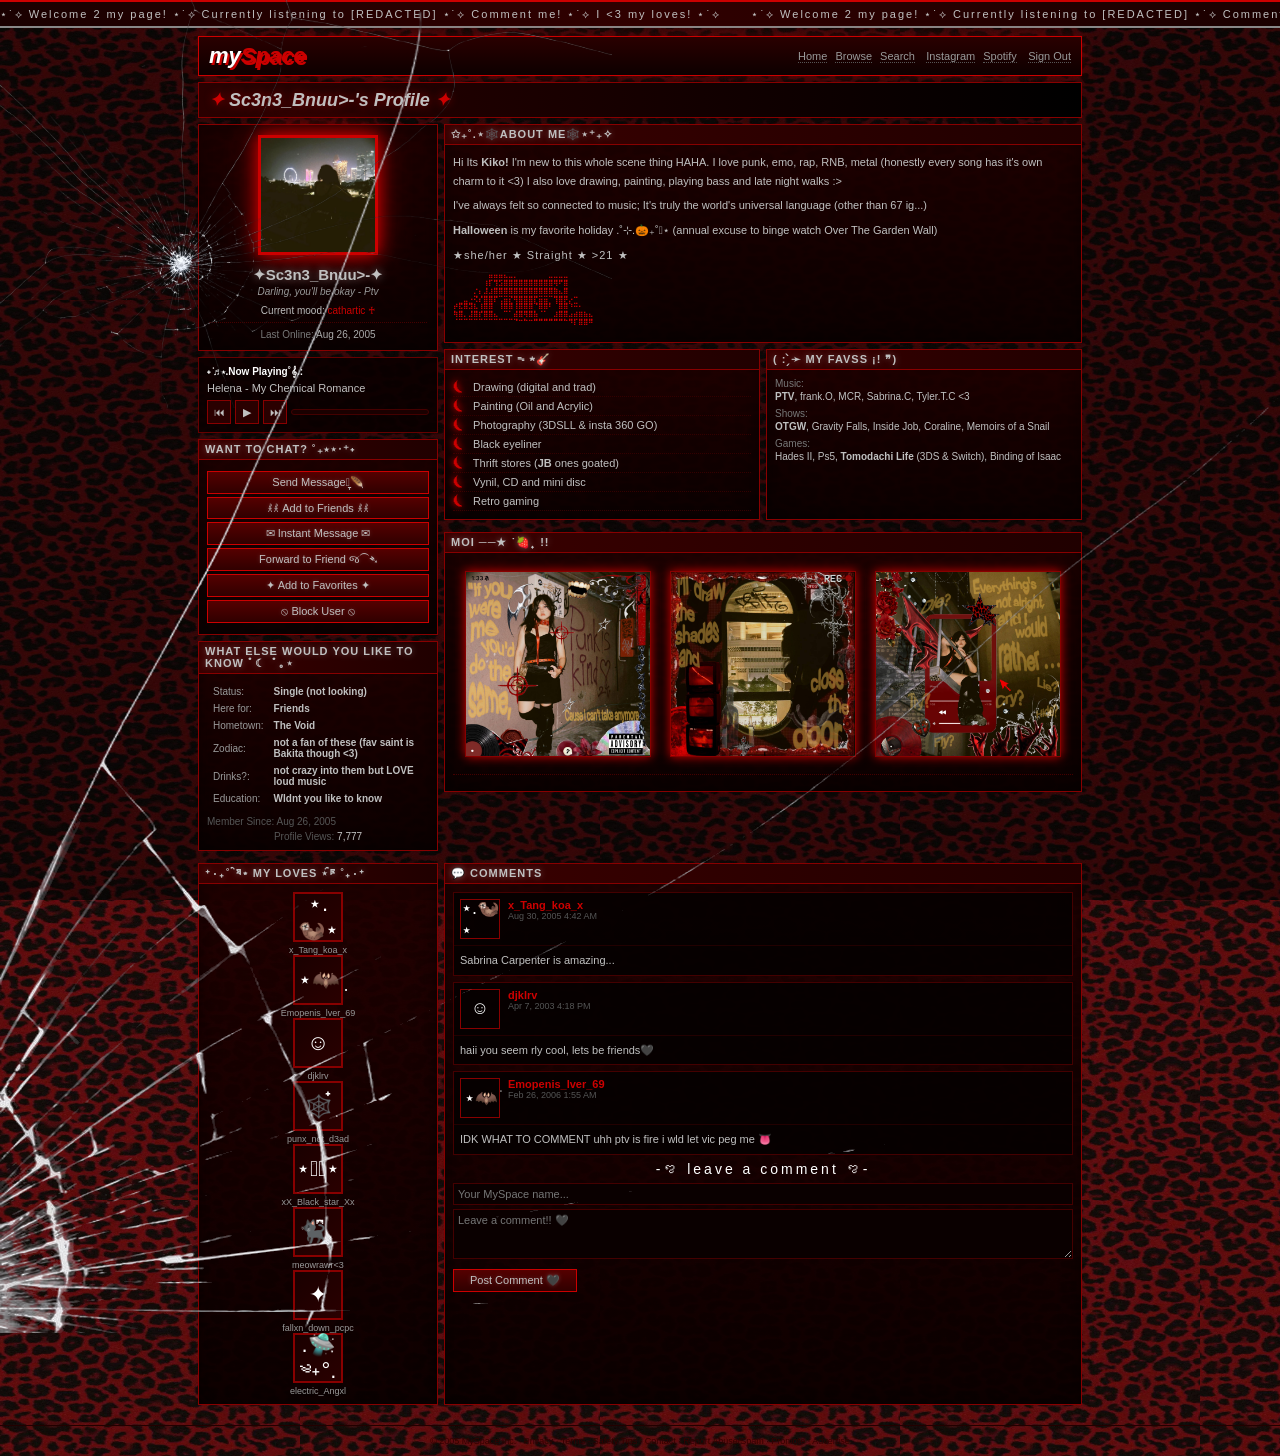
<file: index.html>
<!doctype html>
<html>
  <head>
    <meta charset="UTF-8" />
    <title>Sc3n3_Bnuu>- - MySpace</title>
    <link rel="stylesheet" href="style.css" />
  </head>
  <body>
    <div class="overlay"></div>
    <div class="sparkle-bg" id="sparkles"></div>
  <div class="crack-overlay">
      <img src="images/crackedglass.png" alt="cracks" />
      </div>
   <div class="crack-overlay"id="crack-vertical-offset"> 
      <img src="images/broken-glass-background-vector-black.png" alt="cracks" />
    </div>
    <div class="marquee-wrap">
      <span class="marquee-text">
        ⋆˙⟡ Welcome 2 my page! ⋆˙⟡ Currently listening to [REDACTED] ⋆˙⟡ Comment
        me! ⋆˙⟡ I &lt;3 my loves! ⋆˙⟡ &nbsp;&nbsp;&nbsp;&nbsp; ⋆˙⟡ Welcome 2 my
        page! ⋆˙⟡ Currently listening to [REDACTED] ⋆˙⟡ Comment me! ⋆˙⟡ I &lt;3
        my faves! ⋆˙⟡
      </span>
    </div>

    <div class="page-wrapper">
      <div class="header-bar">
        <div class="logo">my<span>Space</span></div>
        <div class="nav-links">
          <a href="https://myspace.com/">Home</a
          ><a href="https://myspace.com/">Browse</a
          ><a href="https://myspace.com/">Search</a>
          <a
            href="https://www.instagram.com/is.bei?igsh=bW1zNjJjN3BxcHlq&utm_source=qr"
            >Instagram</a
          ><a
            href="https://open.spotify.com/user/31earrf7bkxjdmmt7v5co3soel5y?si=15b70d3a7694447d"
            >Spotify</a
          >
          <a href="https://myspace.com/">Sign Out</a>
        </div>
      </div>

      <div class="page-header">
        <span>✦</span> Sc3n3_Bnuu&gt;-'s Profile <span>✦</span>
      </div>

      <div class="main-grid">
        <div class="left-col">
          <div class="panel">
            <div class="panel-body profile-photo-wrap">
              <div class="profile-photo">
                <img src="images/me.webp" alt="profile photo" />
              </div>

              <div class="username"><span class="rainbow-text">✦</span>Sc3n3_Bnuu&gt;-<span class="rainbow-text">✦</span></div>
              <div class="tagline">Darling, you'll be okay - Ptv</div>
              <div class="mood-row">Current mood: <span>cathartic ♰</span></div>
              <div class="last-online">
                Last Online: <span>Aug 26, 2005</span>
              </div>
            </div>
          </div>

 <audio
            id="audio-player"
            src="audios/Helena MCR.mp3"
            preload="auto"
          ></audio>
          <div class="music-player">
            <div class="now-playing">˖ ݁♬⋆.Now Playing˚𝄞.:</div>
            <div class="song-title" id="song-title">
              Helena - My Chemical Romance
            </div>
            <div class="player-controls">
              <button class="ctrl-btn" onclick="prevSong()">⏮</button>
              <button class="ctrl-btn" id="play-btn" onclick="togglePlay()">
                ▶
              </button>
              <button class="ctrl-btn" onclick="nextSong()">⏭</button>
              <div class="progress-bar">
                <div class="progress-fill" id="prog"></div>
              </div>
            </div>
          </div>

          <div class="panel">
            <div class="panel-header">Want to chat? ˚₊⭒⋆‧⁺˖</div>
            <div class="panel-body">
              <button
                class="action-btn"
                onclick="
                  window.open(
                    'https://www.instagram.com/is.bei?igsh=bW1zNjJjN3BxcHlq&utm_source=qr',
                    '_blank',
                  )
                "
              >
                Send Messageִֶָ𓂃🪶 
              </button>
              <button
                class="action-btn"
                onclick="
                  window.open(
                    'https://youtu.be/yA5lujNlkn8?si=oLuBkSYtDW8KAyl1',
                    '_blank',
                  )
                "
              >
               𐀪𐀪 Add to Friends 𐀪𐀪
              </button>
              <button
                class="action-btn"
                onclick="
                  window.open(
                    'https://youtu.be/ioQBsmlzKFo?si=CDayO7_mEFacotwS',
                    '_blank',
                  )
                "
              >
                 ✉ Instant Message ✉
              </button>
              <button
                class="action-btn"
                onclick="
                  window.open(
                    'https://youtu.be/O7FIiYsVy3U?si=j0L2UTCKAUDoDWtJ',
                    '_blank',
                  )
                "
              >
                 Forward to Friend જ⁀➴
              </button>
              <button
                class="action-btn"
                onclick="
                  window.open(
                    'https://youtu.be/a56T2llZf_k?si=fG1bE0B9-aeoLMlb',
                    '_blank',
                  )
                "
              >
                ✦ Add to Favorites ✦
              </button>
              <button
                class="action-btn"
                onclick="
                  window.open(
                    'https://youtu.be/Yw6u6YkTgQ4?si=_ug-pGropmlPHQhc',
                    '_blank',
                  )
                "
              >
                 ⦸ Block User ⦸
              </button>
            </div>
          </div>

          <div class="panel">
            <div class="panel-header">
              What else would you like to know ﾟ☾ ﾟ｡⋆
            </div>
            <div class="panel-body">
              <table class="stats-table">
                <tr>
                  <td>Status:</td>
                  <td>Single (not looking)</td>
                </tr>
                <tr>
                  <td>Here for:</td>
                  <td>Friends</td>
                </tr>
                <tr>
                  <td>Hometown:</td>
                  <td>The Void</td>
                </tr>
                <tr>
                  <td>Zodiac:</td>
                  <td>not a fan of these (fav saint is Bakita though &lt;3)</td>
                </tr>
                <tr>
                  <td>Drinks?:</td>
                  <td>not crazy into them but LOVE loud music</td>
                </tr>
                <tr>
                  <td>Education:</td>
                  <td>Wldnt you like to know</td>
                </tr>
              </table>
              <div style="margin-top: 8px; font-size: 10px; color: #555">
                Member Since: Aug 26, 2005
              </div>
              <div class="view-count">
                Profile Views: <span style="color: #c0c0c0">7,777</span>
              </div>
            </div>
          </div>

         
        </div>

        <div class="right-col">
          <div class="panel">
            <div class="panel-header">✩₊˚.⋆🕸️About Me🕸️⋆⁺₊✧</div>
            <div class="panel-body about-me">
              <p>
                Hi Its <span class="rainbow-text">Kiko!</span> I'm new to this whole scene thing HAHA. I love
                punk, emo, rap, RNB, metal (honestly every song has it's own
                charm to it &lt;3) I also love drawing, painting, playing bass
                and late night walks :&gt;
              </p>
              <p>
                I've always felt so connected to music; It's truly the world's
                universal language (other than 67 ig...)
              </p>
              <p>
                <span class="rainbow-text">Halloween</span> is my favorite holiday .˚⊹.🎃₊˚𖦹⋆ (annual excuse to
                binge watch Over The Garden Wall)
              </p>
              <p style="color: #c0c0c0; letter-spacing: 1px">
                ★she/her ★ Straight ★ &gt;21 ★
              </p>
              <pre
                style="
                  font-size: 7px;
                  line-height: 1.1;
                  color: #cc0000;
                  overflow-x: hidden;
                  margin: 8px 0;
                  font-family: monospace;
                "
              >
<span class="rainbow-text">⠀⠀⠀⠀⠀⠀⠀⣤⣤⣤⣄⣀⡀⠀⠀⠀⠀⠀⠀⣀⣀⣀⣀⠀⠀⠀⠀⠀
⠀⠀⠀⠀⠀⠀⢰⡏⢻⣫⣿⣿⣿⣿⣿⣿⣿⣿⣿⣿⢿⠟⣿⠀⠀⠀⠀⠀
⠀⠀⠀⠀⡐⡄⣸⣰⣿⣿⣿⣿⣿⣿⣿⣿⣿⣿⣿⣿⣷⣄⣿⠀⠀⠀⠀⠀
⠀⠀⣀⠠⢝⡜⣿⣿⡟⢉⣭⡝⢿⣿⣿⣿⡟⣭⣭⠉⢻⣿⡿⡠⠒⠀⠀⠀
⡴⣟⣿⣻⣆⢰⣿⣿⠀⢸⣿⣿⢸⣿⣿⣿⠙⣿⣿⠇⠈⣿⣿⠱⠭⠄⠀⠀
⢷⣿⡀⣸⣿⡞⣿⣿⣄⠀⠉⠁⣼⣿⢿⣿⣧⠈⠁⠀⣰⣿⣿⣠⣴⣶⣦⣄
⠈⠉⠉⠉⠉⠉⠉⠉⠉⠉⠉⠉⠙⠒⠓⠒⠛⠛⠛⠛⠛⠛⠓⠻⡏⣿⣿⠿</span></pre
              >
             
            </div>
          </div>

          <div
            style="
              display: grid;
              grid-template-columns: 1fr 1fr;
              gap: 6px;
              margin-bottom: 6px;
            "
          >
            <div class="panel">
              <div class="panel-header">interest ᯓ★🎸</div>
              <div class="panel-body">
                <ul class="interests-list" style="list-style: none">
                  <li>
                    <span class="moon-bullet">⏾</span> Drawing (digital and
                    trad)
                  </li>
                  <li>
                    <span class="moon-bullet">⏾</span> Painting (Oil and
                    Acrylic)
                  </li>
                  <li>
                    <span class="moon-bullet">⏾</span> Photography (3DSLL &amp;
                    insta 360 GO)
                  </li>
                  <li><span class="moon-bullet">⏾</span> Black eyeliner</li>
                  <li>
                    <span class="moon-bullet">⏾</span> Thrift stores (<span class="rainbow-text">JB</span> ones
                    goated)
                  </li>
                  <li>
                    <span class="moon-bullet">⏾</span> Vynil, CD and mini disc
                  </li>
                  <li><span class="moon-bullet">⏾</span> Retro gaming</li>
                </ul>
              </div>
            </div>
            <div class="panel">
              <div class="panel-header">( : ̗̀➛ my favss ¡! ❞)</div>
              <div class="panel-body">
                <div style="font-size: 10px; color: #777; margin-bottom: 2px">
                  Music:
                </div>
                <div
                  style="font-size: 10px; color: #c0c0c0; margin-bottom: 6px"
                >
                  <span class="rainbow-text">PTV</span>, frank.O, MCR, Sabrina.C, Tyler.T.C &lt;3
                </div>
                <div style="font-size: 10px; color: #777; margin-bottom: 2px">
                  Shows:
                </div>
                <div
                  style="font-size: 10px; color: #c0c0c0; margin-bottom: 6px"
                >
                  <span class="rainbow-text">OTGW</span>, Gravity Falls, Inside Job, Coraline, Memoirs of a Snail
                </div>
                <div style="font-size: 10px; color: #777; margin-bottom: 2px">
                  Games:
                </div>
                <div style="font-size: 10px; color: #c0c0c0">
                  Hades II, Ps5, <span class="rainbow-text">Tomodachi Life</span> (3DS &amp; Switch), Binding of
                  Isaac
                </div>
              </div>
            </div>
          </div>

          <div class="panel">
            <div class="panel-header">Moi ──★ ˙🍓 ̟ !!</div>
            <div class="panel-body">
              <div
                id="photo-grid"
                
              ></div>
              <div
                id="gallery-empty"
                style="
                  font-size: 11px;
                  color: #666;
                  text-align: center;
                  padding: 12px 0;
                "
              >
                no photos yet... check back soon 🖤
              </div>
              <div
                style="
                  border-top: 1px dotted #440000;
                  margin-top: 8px;
                  padding-top: 8px;
                "
              >
                
                </div>
                
              </div>
            </div>
          </div>

          <div class="panel" style="margin-bottom: 6px" id="top8-panel">
            <div class="panel-header">⁺‧₊˚ ཐི⋆ My loves ⋆ཋྀ ˚₊‧⁺</div>
            <div class="panel-body">
              <div class="photo-grid" id="top8"></div>
            </div>
          </div>

          <div class="panel">
            <div class="panel-header">💬 Comments</div>
            <div class="panel-body">
              <div id="comments-list"></div>
              <div class="silver-divider">-ꨄ︎ leave a comment ꨄ︎-</div>
              <div class="add-comment" style="margin-top: 6px">
                <input
                  type="text"
                  id="commenter-name"
                  placeholder="Your MySpace name..."
                  maxlength="30"
                />
                <textarea
                  id="comment-text"
                  placeholder="Leave a comment!! 🖤"
                ></textarea>
                <button
                  class="action-btn"
                  onclick="postComment()"
                  style="width: auto; padding: 4px 16px"
                >
                  Post Comment 🖤
                </button>
              </div>
            </div>
          </div>
        </div>
      </div>

      <div
        style="
          text-align: center;
          padding: 10px;
          font-size: 9px;
          color: #330000;
          border-top: 1px solid #220000;
          margin-top: 6px;
        "
      >
        © 2005 MySpace Inc. · Privacy · Terms · Safety Tips · Contact · Report
        Abuse/Spam · Promote · Advertise
      </div>
    </div>

    <script src="script.js"></script>
  </body>
</html>
</file>
<file: style.css>
* {
  box-sizing: border-box;
  margin: 0;
  padding: 0;
}

body {
  font-family: "Trebuchet MS", Arial, sans-serif;
  font-size: 12px;
  background-image: url("images/red lepoard print.webp");
  background-repeat: repeat;
  background-size: 300px 300px;
  color: #fff;
  min-height: 100vh;
}

.overlay {
  position: fixed;
  top: 0;
  left: 0;
  width: 100%;
  height: 100%;
  background: rgba(0, 0, 0, 0.45);
  pointer-events: none;
  z-index: 0;
}
.sparkle-bg {
  position: fixed;
  top: 0;
  left: 0;
  width: 100%;
  height: 100%;
  pointer-events: none;
  z-index: 1;
  overflow: hidden;
}
.star {
  position: absolute;
  width: 2px;
  height: 2px;
  background: #ccc;
  border-radius: 50%;
  animation: twinkle var(--dur, 2s) ease-in-out infinite var(--delay, 0s);
  opacity: 0;
}

@keyframes twinkle {
  0%,
  100% {
    opacity: 0;
    transform: scale(1);
  }
  50% {
    opacity: 1;
    transform: scale(1.8);
  }
}
@keyframes blink {
  0%,
  100% {
    opacity: 1;
  }
  50% {
    opacity: 0;
  }
}
@keyframes pulse-glow {
  0%,
  100% {
    text-shadow:
      0 0 8px #cc0000,
      0 0 20px #880000;
  }
  50% {
    text-shadow:
      0 0 4px #ff4444,
      0 0 10px #cc2222;
  }
}
@keyframes marquee {
  0% {
    transform: translateX(100%);
  }
  100% {
    transform: translateX(-200%);
  }
}
@keyframes silver-shimmer {
  0% {
    color: #aaa;
  }
  25% {
    color: #eee;
  }
  50% {
    color: #c0c0c0;
  }
  75% {
    color: #fff;
  }
  100% {
    color: #aaa;
  }
}
@keyframes rainbow-red {
  0% {
    color: #ff0000;
  }
  33% {
    color: #cc0000;
  }
  66% {
    color: #ff4444;
  }
  100% {
    color: #ff0000;
  }
}
@keyframes rainbow {
  0% {
    color: #ff0000;
  }
  16% {
    color: #ff8800;
  }
  33% {
    color: #ffff00;
  }
  50% {
    color: #00ff00;
  }
  66% {
    color: #0088ff;
  }
  83% {
    color: #8800ff;
  }
  100% {
    color: #ff0000;
  }
}
@keyframes spin {
  from {
    transform: rotate(0deg);
  }
  to {
    transform: rotate(360deg);
  }
}

.marquee-wrap {
  background: linear-gradient(90deg, #1a0000, #300000, #1a0000);
  border-top: 2px solid #cc0000;
  border-bottom: 2px solid #888;
  overflow: hidden;
  padding: 5px 0;
  white-space: nowrap;
  position: relative;
  z-index: 2;
}
.marquee-text {
  display: inline-block;
  animation: marquee 25.3s linear infinite;
  color: #c0c0c0;
  font-size: 11px;
  letter-spacing: 2px;
}

.page-wrapper {
  position: relative;
  z-index: 2;
  max-width: 900px;
  margin: 0 auto;
  padding: 8px;
}

.header-bar {
  background: linear-gradient(180deg, #2a0000 0%, #0d0000 100%);
  border: 1px solid #cc0000;
  box-shadow: 0 0 12px rgba(180, 0, 0, 0.4);
  padding: 6px 10px;
  display: flex;
  align-items: center;
  justify-content: space-between;
  margin-bottom: 6px;
}
.header-bar .logo {
  font-size: 22px;
  font-weight: bold;
  font-style: italic;
  color: #fff;
  text-shadow: 2px 2px 0 #cc0000;
}
.header-bar .logo span {
  color: #cc0000;
}
.nav-links a {
  color: #999;
  text-decoration: none;
  font-size: 11px;
  margin-left: 8px;
  border-bottom: 1px dotted #555;
}
.nav-links a:hover {
  color: #c0c0c0;
}

.main-grid {
  display: grid;
  grid-template-columns: 240px 1fr;
  gap: 6px;
}

.panel {
  background: linear-gradient(
    180deg,
    rgba(30, 0, 0, 0.92) 0%,
    rgba(10, 0, 0, 0.95) 100%
  );
  border: 1px solid #880000;
  box-shadow: inset 0 0 20px rgba(0, 0, 0, 0.5);
  margin-bottom: 6px;
}
.panel-header {
  background: linear-gradient(90deg, #3a0000, #200000);
  border-bottom: 1px solid #880000;
  padding: 3px 6px;
  font-size: 11px;
  font-weight: bold;
  color: #c0c0c0;
  text-transform: uppercase;
  letter-spacing: 1px;
  text-shadow: 0 0 6px rgba(255, 255, 255, 0.3);
}
.panel-body {
  padding: 8px;
}

.profile-photo-wrap {
  text-align: center;
  padding: 10px;
}
.profile-photo {
  width: 120px;
  height: 120px;
  border: 3px solid #cc0000;
  box-shadow:
    0 0 15px #cc0000,
    0 0 30px #880000,
    inset 0 0 10px rgba(0, 0, 0, 0.5);
  display: inline-block;
  overflow: hidden;
  margin-bottom: 8px;
}
.profile-photo img {
  width: 100%;
  height: 100%;
  object-fit: cover;
  object-position: center top;
  display: block;
}
.username {
  font-size: 15px;
  font-weight: bold;
  animation: silver-shimmer 3s ease-in-out infinite;
  color: #c0c0c0;
  margin-bottom: 2px;
  text-shadow: 0 0 8px rgba(255, 255, 255, 0.4);
}
.tagline {
  font-size: 10px;
  color: #999;
  font-style: italic;
  margin-bottom: 8px;
}
.mood-row {
  font-size: 10px;
  color: #c0c0c0;
  margin-bottom: 6px;
}
.mood-row span {
  color: #cc0000;
}
.last-online {
  font-size: 10px;
  color: #777;
  border-top: 1px dotted #440000;
  padding-top: 6px;
  margin-top: 4px;
}
.last-online span {
  color: #aaa;
}

.stats-table {
  width: 100%;
  font-size: 10px;
}
.stats-table td {
  padding: 2px 4px;
}
.stats-table td:first-child {
  color: #999;
}
.stats-table td:last-child {
  color: #c0c0c0;
  font-weight: bold;
}

.action-btn {
  display: block;
  width: 100%;
  margin: 3px 0;
  padding: 4px 8px;
  background: linear-gradient(180deg, #550000, #300000);
  border: 1px solid #cc0000;
  color: #c0c0c0;
  font-size: 11px;
  cursor: pointer;
  text-align: center;
  font-family: inherit;
  transition: all 0.2s;
  text-shadow: 0 0 4px rgba(255, 255, 255, 0.2);
}
.action-btn:hover {
  background: linear-gradient(180deg, #770000, #550000);
  box-shadow: 0 0 8px #cc0000;
  color: #fff;
}

.music-player {
  background: rgba(10, 0, 0, 0.9);
  border: 1px solid #660000;
  padding: 8px;
  margin-bottom: 6px;
}
.now-playing {
  font-size: 10px;
  animation: rainbow-red 3s linear infinite;
  font-weight: bold;
  margin-bottom: 4px;
}
.song-title {
  font-size: 11px;
  color: #c0c0c0;
  white-space: nowrap;
  overflow: hidden;
  text-overflow: ellipsis;
  margin-bottom: 6px;
}
.player-controls {
  display: flex;
  gap: 4px;
  align-items: center;
}
.ctrl-btn {
  background: #2a0000;
  border: 1px solid #880000;
  color: #c0c0c0;
  width: 24px;
  height: 24px;
  cursor: pointer;
  font-size: 11px;
  font-family: inherit;
  display: flex;
  align-items: center;
  justify-content: center;
}
.ctrl-btn:hover {
  background: #440000;
  box-shadow: 0 0 6px #cc0000;
}
.progress-bar {
  flex: 1;
  height: 6px;
  background: #1a0000;
  border: 1px solid #440000;
  border-radius: 3px;
  overflow: hidden;
}
.progress-fill {
  height: 100%;
  background: linear-gradient(90deg, #880000, #cc0000, #c0c0c0);
  width: 0%;
  transition: width 0.5s linear;
}

.about-me p {
  color: #c0c0c0;
  font-size: 11px;
  line-height: 1.7;
  margin-bottom: 6px;
}
.about-me .blink {
  animation: blink 0.8s step-start infinite;
  color: #cc0000;
}

.interests-list {
  list-style: none;
  font-size: 11px;
}
.interests-list li {
  padding: 2px 0;
  color: #c0c0c0;
  border-bottom: 1px dotted #330000;
}
.interests-list li::before {
  content: "";
}
.moon-bullet {
  color: #cc0000;
  text-shadow:
    0 0 6px #cc0000,
    0 0 12px #880000;
  margin-right: 5px;
  font-size: 12px;
}

.top8-grid {
  display: grid;
  grid-template-columns: repeat(4, 1fr);
  gap: 4px;
}
.friend-cell {
  text-align: center;
  cursor: pointer;
}
.friend-avatar {
  width: 50px;
  height: 50px;
  margin: 0 auto 3px;
  border: 2px solid #880000;
  display: flex;
  align-items: center;
  justify-content: center;
  font-size: 22px;
  background: linear-gradient(135deg, #1a0000, #2a0000);
  transition:
    border-color 0.2s,
    box-shadow 0.2s;
}
.friend-cell:hover .friend-avatar {
  border-color: #cc0000;
  box-shadow: 0 0 8px #cc0000;
}
.friend-name {
  font-size: 9px;
  color: #999;
  white-space: nowrap;
  overflow: hidden;
  text-overflow: ellipsis;
}

.comment-box {
  border: 1px solid #440000;
  margin-bottom: 6px;
  background: rgba(5, 0, 0, 0.9);
}
.comment-header {
  display: flex;
  gap: 8px;
  padding: 6px;
  border-bottom: 1px solid #220000;
}
.comment-avatar {
  width: 40px;
  height: 40px;
  border: 1px solid #880000;
  display: flex;
  align-items: center;
  justify-content: center;
  font-size: 18px;
  flex-shrink: 0;
}
.comment-meta {
  flex: 1;
}
.comment-author {
  color: #cc0000;
  font-size: 11px;
  font-weight: bold;
}
.comment-date {
  color: #555;
  font-size: 9px;
}
.comment-body {
  padding: 6px;
  font-size: 11px;
  color: #c0c0c0;
  line-height: 1.5;
}

.add-comment input,
.add-comment textarea {
  width: 100%;
  background: #0a0000;
  border: 1px solid #440000;
  color: #c0c0c0;
  padding: 4px;
  font-family: inherit;
  font-size: 11px;
  margin-bottom: 4px;
  outline: none;
}
.add-comment input:focus,
.add-comment textarea:focus {
  border-color: #cc0000;
}
.add-comment textarea {
  resize: vertical;
  min-height: 50px;
}

.silver-divider {
  text-align: center;
  font-size: 14px;
  margin: 4px 0;
  animation: rainbow 2s linear infinite;
  letter-spacing: 3px;
}
.view-count {
  font-size: 10px;
  color: #555;
  text-align: center;
  margin-top: 4px;
}
.rainbow-text {
  animation: rainbow 2s linear infinite;
  font-weight: bold;
}
.page-header {
  background: linear-gradient(90deg, #2a0000, #000);
  border: 1px solid #880000;
  padding: 6px 10px;
  margin-bottom: 6px;
  font-size: 18px;
  font-style: italic;
  font-weight: bold;
  color: #c0c0c0;
  text-shadow: 0 0 10px rgba(200, 0, 0, 0.6);
}
.page-header span {
  color: #cc0000;
}
.moi-image {
  display: flex;
  width: 30%;
  margin: 1.5%;
  height: auto;
  border: 1px solid #880000;
  box-shadow: 0 0 10px #cc0000;
}
.moi-image-empty {
  width: 30%;
  margin: 1.5%;
  height: auto;
}
#photo-grid {
  display: flex;
  flex-wrap: wrap;
  justify-content: center;
}
.crack-overlay {
  position: fixed;
  top: 0;
  left: 0;
  width: 100%;
  height: 100%;
  pointer-events: none;
  z-index: 100;
}
</file>
